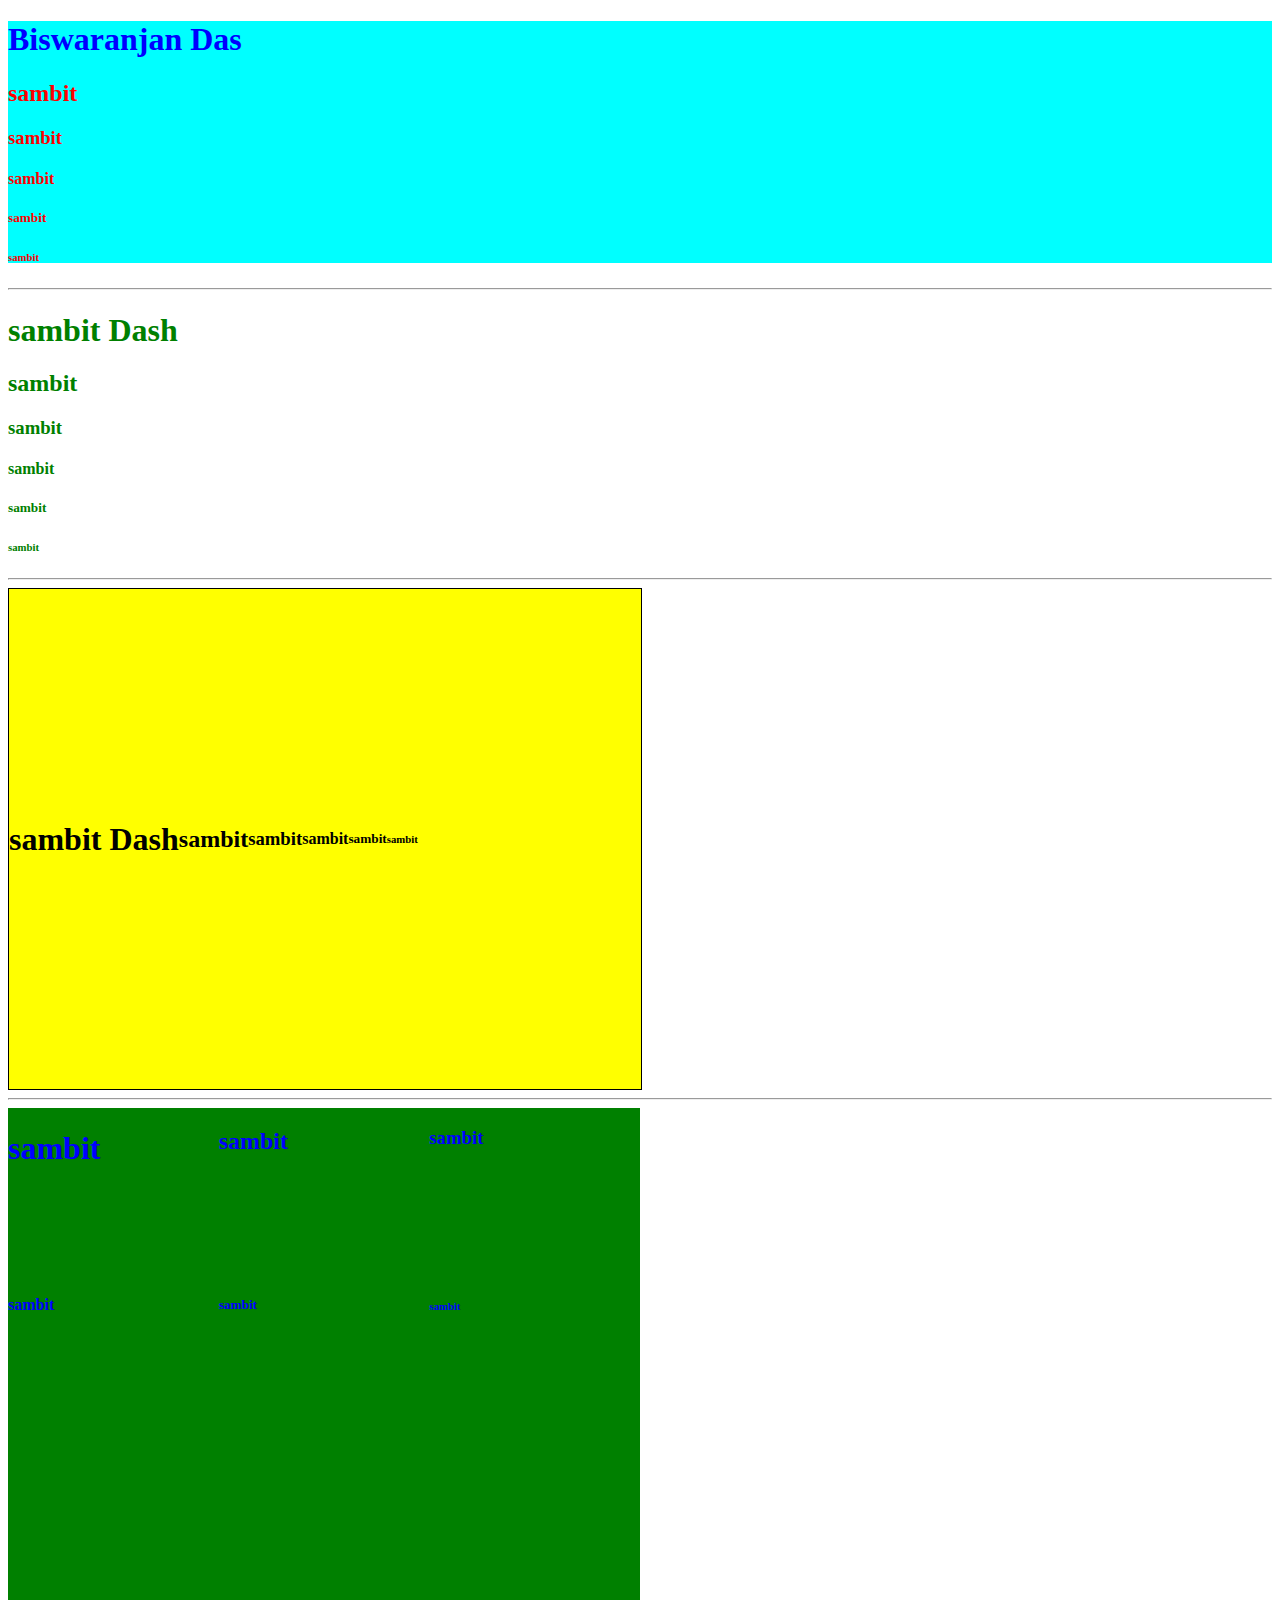
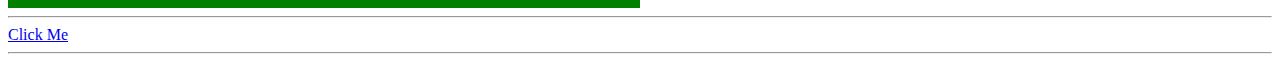
<file: day1/css1.html>
<!DOCTYPE html>
<html lang="en">
<head>
    <meta charset="UTF-8">
    <meta http-equiv="X-UA-Compatible" content="IE=edge">
    <meta name="viewport" content="width=device-width, initial-scale=1.0">
    <title>css1</title>
    <!--External Css-->
    <link rel="stylesheet" href="css2.css">

    <!--Internal Css-->
    <style>
        #first_box{
            color: green;
        }
    </style>
</head>
<body>
    <!--Inline CSS-->
    <div style="color: red; background-color: aqua;">
        <h1 style="color: blue;">Biswaranjan Das</h1>
        <h2>sambit</h2>
        <h3>sambit</h3>
        <h4>sambit</h4>
        <h5>sambit</h5>
        <h6>sambit</h6>
    </div>
    <hr>
    <div id="first_box">
        <h1>sambit Dash</h1>
        <h2>sambit</h2>
        <h3>sambit</h3>
        <h4>sambit</h4>
        <h5>sambit</h5>
        <h6>sambit</h6>
    </div>
    <hr>

    <div id="sambit_id">
        <h1>sambit Dash</h1>
        <h2>sambit</h2>
        <h3>sambit</h3>
        <h4>sambit</h4>
        <h5>sambit</h5>
        <h6>sambit</h6>
    </div>
    <hr>
    <div id="grid_sambit">
        <h1>sambit</h1>
        <h2>sambit</h2>
        <h3>sambit</h3>
        <h4>sambit</h4>
        <h5>sambit</h5>
        <h6>sambit</h6>
    </div>
    <hr>

    <a href="https://www.google.com/">Click Me</a>
    <hr>
</body>
</html>
</file>
<file: day1/css2.css>
#sambit_id{
    width: 50%;
    height: 500px;
    background-color: yellow;
    display: flex;
    /To reverse the row/
    /*flex-direction: row-reverse;*/
    /To take some gap between the content/
    justify-content: space-evenly;
    /*justify-content: space-around;
    justify-content: space-between;*/
    border: 1px solid black;
    align-items: center;
}

#grid_sambit{
    width: 50%;
    height: 500px;
    color:blue;
    background-color: green;
    display: grid;

    grid-template-rows: repeat(3, 1fr);
    grid-template-columns: repeat(3, 1fr);
}
</file>
